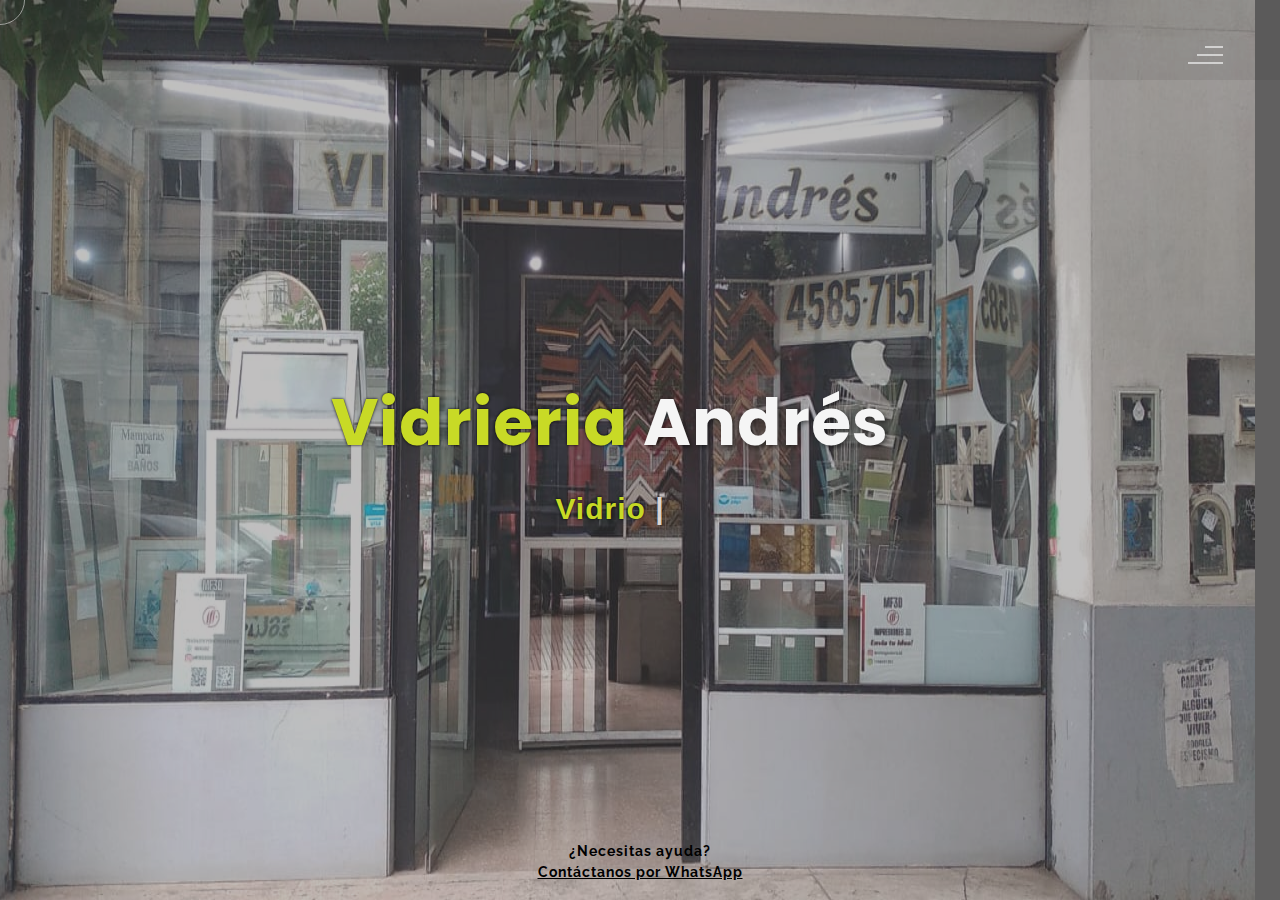
<file: Vidrieria Andres/index.html>
<!DOCTYPE html>
<html lang="es">
<head>
    <meta charset="UTF-8">
    <meta name="viewport" content="width=device-width, initial-scale=1.0">
    <meta name="description" content="Vidrieria Andrés" />
	<meta name="keywords" content="blog, business card, creative, creative portfolio, cv theme, online resume, personal, portfolio, professional cv, responsive portfolio, resume, resume theme, vcard" />
	<meta name="author" content="Vidrieria Andrés" />
    <meta name="robots" content="noindex, nofollow">

    <title>Vidrieria Andrés - Sitio WEB</title>
  <!--favicon-img--> 
   <link rel="icon" type="ico" href="images/logova2.ico">
   <!--favicon-img-->
   <!--main css file should not be removed -->
    <link rel="stylesheet" href="css/index.css">
    <!--main css file-->
    <script src="https://cdnjs.cloudflare.com/ajax/libs/gsap/3.2.6/gsap.min.js"></script>
    <link rel="stylesheet" href="https://cdnjs.cloudflare.com/ajax/libs/font-awesome/6.0.0-beta3/css/all.min.css" integrity="sha512-K4/maWtsYRw7laPZ1K2udJx+d+oySgdWm1oDp+x0m8YslL15NZKaVX0FndNRou+dzMZ0wPV5OxJUQpboM6T42g==" crossorigin="anonymous" referrerpolicy="no-referrer" />
    
</head>
<body>
    <!--contains all the div-->
    <div id="all">
    <!--mouse  follower-->
        <div class="cursor"></div>
    <!--mouse  follower-->
    <!--loader-->
        <div id="loader">
            <span class="color">Vidrieria</span>Andrés 
        </div>
    <!--loader-end-->
    <!--link-screen-->
        <div id="breaker">
        </div>
        <div id="breaker-two">
        </div>
    <!--link-screen-->
        <!--Main-Section-->
        <!--Navigator-fullscreen-->
        <div id="navigation-content">
           
            <div class="navigation-close">
                <span class="close-first"></span>
                <span class="close-second"></span>
            </div>
            <div class="navigation-links">
                <a href="#" data-text="HOME" id="home-link" >HOME</a>
                <a href="#" data-text="SOBRE NOSOTROS" id="about-link" >SOBRE NOSOTROS</a>
                <a href="#" data-text="GALERIA DE FOTOS" id="blog-link" >GALERIA DE FOTOS</a>
                <a href="#" data-text="IMPRESION 3D" id="portfolio-link" >IMPRESION 3D</a>
                <a href="#" data-text="CONTACTO" id="contact-link" >CONTACTO</a>
            </div>
        </div>
        <!--Navigator-Fullscreen END-->
          <!--Home Page-->
        <!--Menubar-->
        <div id="navigation-bar">
           
            <div class="menubar">
                <span class="first-span"></span>
                <span class="second-span"></span>
                <span class="third-span"></span>
            </div>
        </div>
        <!--Menubar End-->
          <!--Header-->
        <div id="header">
            <div id="particles"></div>
              <!--Social Media Links-->
            <div class="social-media-links">
               <!-- <a href="#"><img src="images/instagram logo.png" class="social-media" alt="instagram-logo"></a>Your instagram homepage link inser in place of "#" -->
                <!-- <a href="#"><img src="images/facebook logo.png" class="social-media" alt="facebook-logo"></a>
                <a href="#"><img src="images/linkedin logo.png" class="social-media" alt="linkedin-logo"></a>
                <a href="#"><img src="images/twitter logo.png" class="social-media" alt="twitter-logo"></a> -->

            </div>
            <!--Social Media Links end-->
            <div class="header-content">
                <div class="header-content-box">
                <div class="firstline"><span class="color">Vidrieria </span>Andrés</div>
                <div class="secondline">
                
            <span class="txt-rotate color" data-period="1200"data-rotate='[ "Vidrios, espejos, marcos, cerramientos de aluminios, Impresión 3D" ]'></span>
            <span class="slash">|</span>
        </div>
        <div class="contact">
           
            <div class="contact-text">
                <span>¿Necesitas ayuda?</span>
                <a href="https://api.whatsapp.com/send?phone=5491167025494&text=Hola%2C%20estoy%20interesado%20en%20sus%20servicios." class="contact-link" target="_blank">Contáctanos por WhatsApp</a>
            </div>
        </div>
        
            </div>
            </div>
            <!--header image-->
            <div class="header-image">
                <img src="images/FrenteVA.jpeg" alt="Descripción de la imagen">
            </div>
            
            <!--header image end-->
        </div>

        <div id="portfolio">
            <div id="portfolio-3d" class="container">
                <div class="masonry">
                    <div class="project-logo">
                        <img src="images/profile_03.jpg" alt="Logo de MF3D">
                    </div>
                    <div class="project-info">
                        <h2><span class="impresion-3d">Impresión 3D</span></h2>
                        <h3>MF3D</h3>
                        <p>
                            MF3D es una empresa de servicios de impresión 3D, dedicada a materializar tus ideas más innovadoras y personalizadas. Nos especializamos en ofrecer soluciones únicas y adaptadas a las necesidades específicas de nuestros clientes, utilizando tecnología de vanguardia y un enfoque centrado en la calidad y la atención al detalle.
                        
                        Con un equipo de expertos altamente capacitados y una amplia experiencia en el campo de la impresión 3D, en MF3D estamos comprometidos a brindar resultados excepcionales que superen las expectativas de nuestros clientes. Ya sea que necesites prototipos, piezas personalizadas o trabajos de producción en serie, estamos aquí para convertir tus conceptos en realidad tangible.
                        
                        En MF3D, entendemos la importancia de la personalización y la atención individualizada. Nos enorgullece trabajar estrechamente con cada cliente, desde la conceptualización hasta la entrega final, asegurándonos de que cada proyecto refleje su visión única y sus requisitos precisos.
                        
                        Nuestra dedicación a la excelencia y nuestra pasión por la innovación nos distinguen en el mercado de la impresión 3D. Si buscas resultados excepcionales y un servicio personalizado, confía en MF3D para llevar tus proyectos al siguiente nivel.
                        </p>
                        <br>
                        <br>
                        <div class="social-container">
                            <div class="social-buttons">
                                <a href="https://walink.co/3c6ba8">
                                    <img src="images/WS2.png" alt="WhatsApp">
                                </a>
                                <a href="https://www.instagram.com/mfingenieria3d?igsh=MWxiOHhkNHd5eDUyZQ==">
                                    <img src="images/instagram.png" alt="LinkedIn">
                                </a>
                            </div>
                        </div>
                        
                        
                        
                        
                        
                        <br>
                        <br>
                        <br>
                        
                    </div>
                    <div class="project-gallery">
                        <div class="image">
                            <img src="images/mategiroscopico.jpg" alt="Imagen del proyecto 1">
                            <div class="overlay"></div>
                        </div>
                        <div class="image">
                            <img src="images/macetero.jpeg" alt="Imagen del proyecto 2">
                            <div class="overlay"></div>
                        </div>
                        <div class="image">
                            <img src="images/Señalador.jpeg" alt="Imagen del proyecto 3">
                            <div class="overlay"></div>
                        </div>
                        <div class="image">
                            <img src="images/clip.jpeg" alt="Imagen del proyecto 4">
                            <div class="overlay"></div>
                        </div>
                        <div class="image">
                            <img src="images/portacasco.jpeg" alt="Imagen del proyecto 5">
                            <div class="overlay"></div>
                        </div>
                        <div class="image">
                            <img src="images/mariposa.jpeg" alt="Imagen del proyecto 6">
                            <div class="overlay"></div>
                        </div>
                        <div class="image">
                            <img src="images/espejosvarios.jpeg" alt="Imagen del proyecto 7">
                            <div class="overlay"></div>
                        </div>
                        <!-- Agrega más imágenes según sea necesario -->
                    </div>
                </div>
            </div>
        </div>
        
            
        </div>
           <!--Header End-->
        <!--HomePage End-->
        <!--Main-Section End-->
        <!--about-->
        <div id="about">
            <!--about content-->
            <div id="about-content">
                <div class="about-header">
                    Sobre <span class="color">nosotros</span>
                </div>
                <div class="about-main">
            <div class="about-first-paragraph wow">
            <!--about description-->
               <span class="about-first-line">
                    Una empresa ubicada en
                    <span class="color">Buenos Aires,</span>
                     Zona de Flores - Argentina</span>
                     <br>
               <span class="about-second-line"> En Vidriería Andrés, nos dedicamos apasionadamente a ofrecerte una amplia gama de productos y servicios que transformarán tus espacios en lugares únicos y funcionales. Desde vidrios y cristales a medida hasta espejos que reflejan tu estilo, pasando por cerramientos de aluminio que añaden seguridad y elegancia a tu hogar o negocio. ¿Buscas algo más? ¡También ofrecemos servicios de impresión en 3D para materializar tus ideas más creativas!

                Con más de 30 años de experiencia en el sector, en Vidriería Andrés nos enorgullecemos de nuestra reputación y dedicación a la excelencia. Cada proyecto es realizado con precisión y cuidado, garantizando resultados que superan tus expectativas.
                
                Ya sea que representes a una empresa en busca de soluciones profesionales o seas un particular que busca embellecer su hogar, en Vidriería Andrés encontrarás la atención personalizada que necesitas. Nuestro equipo está aquí para asesorarte y ofrecerte las mejores opciones para tus necesidades específicas.
                
                ¡Transforma tus ideas en realidad con Vidriería Andrés! Contáctanos hoy mismo para descubrir cómo podemos ayudarte a dar vida a tus proyectos.</span>
               
            </div>
            <!--about picture-->
            
            </div>
    
            </div>
            <!--services start-->
            <div id="services">
            <!--services header-->
                    <div class="services-heading wow">
                        <span class="color">Nuestros</span> Servicios
                    </div>
            <!--services header end-->
            <!--services content-->
                    <div class="services-content">
                           <div class="service-one service wow">
                               <div class="service-img">
                               <img src="images/icon3d.png" alt="service-one">
                               </div>
                               <div class="service-description">
                                <h2>Servicio de Impresión 3D</h2>
                                <p>Descubre nuestra capacidad de imprimir en 3D. Desde prototipos hasta piezas finales, ofrecemos soluciones personalizadas y de alta calidad para tus necesidades de diseño y fabricación.</p>
                               </div>
                           </div>
                           <div class="service-two service wow">
                               <div class="service-img">
                               <img src="images/herr.jpg" alt="service-two">
                               </div>
                               <div class="service-description">
                                <h2>Venta y Colocación</h2>
                                <p>Nos encargamos de la venta y colocación de vidrios, espejos, mamparas y cerramientos de aluminio.</p>
                               </div>
                           </div>
                           <div class="service-three service wow">
                            <div class="service-img">
                               <img src="images/asesoramiento.png" alt="service-three">
                            </div>
                            <div class="service-description">
                                <h2>Asesoramiento personalizado</h2>
                                <p>Contanos tu idea y tendrás un asesoramiento personalizado por parte de sus dueños con mas de 30 años de experiencia en el rubro.</p>
                            </div>
                        </div>
                    </div>
            </div>
            <!--services content end-->
            <!--services end-->
            
            </div>
    <!--copyright-section You Can Remove After Downloading-->
            
   
        </div>
    </div>     
        </div>
        </div>
    
        <div id="blog">
        <div class="blog-header"> Fotos</span>
            <span class ="header-caption"> Vidrieria <span class="color"> Andrés</span></span></div>
            <div class="blog-content">
                 <div class="blogs">
                     <a href="#">
                     <div class="img">
                         <img src="images/7.jpeg" alt="blog-one">
                        
                     </div>
                    
                 </div>      
                 <div class="blogs">
                    <a href="#">
                    <div class="img">
                        <img src="images/14.jpeg" alt="blog-two">
                       
                    </div>
                   
                </div>      
                <div class="blogs">
                    <a href="#">
                    <div class="img">
                        <img src="images/10.jpeg" alt="blog-three">
                        
                    </div>
                  
                </div>
                <div class="blogs">
                    <a href="#">
                    <div class="img">
                        <img src="images/3.jpeg" alt="blog-four">
                       
                    </div>
                  
                </div>  
                <div class="blogs">
                    <a href="#">
                    <div class="img">
                        <img src="images/15.jpeg" alt="blog-five">
                        
                    </div>
                   
                </div>  
                <div class="blogs">
                    <a href="#">
                    <div class="img">
                        <img src="images/2.jpeg" alt="blog-six">
                      
                    </div>
                   
                </div> 
                <div class="blogs">
                    <a href="#">
                    <div class="img">
                        <img src="images/mosquiteros.jpeg" alt="blog-six">
                      
                    </div>
                </a>
                   
                </div>  
                

                <div class="blogs">
                    <a href="https://www.google.com/search?q=vidrieria+Andres+&sca_esv=c5fb69bdefab0649&rlz=1C1CHBD_esAR1001AR1001&sxsrf=ACQVn09aFJ7sYFXyAdrcy7MOxQQwndJK7A%3A1708448842145&ei=StzUZfm7CM6h1sQPpu-iyAE&ved=0ahUKEwj5iOnys7qEAxXOkJUCHaa3CBkQ4dUDCBA&uact=5&oq=vidrieria+Andres+&gs_lp=[base64]&sclient=gws-wiz-serp#lpg=cid:CgIgAQ%3D%3D,ik:CAoSLEFGMVFpcE9XWGlSajBZbUE1VlA0UDBvVW9VRFVwNXBVZDhMRVJIemJoQU11" target="_blank">
                    <div class="img">
                        <img src="images/ver.jpg" alt="blog-six">
                      
                    </div>
                </a>
                   
                </div>    
                
            </div>
               <!--copyright-section You Can Remove After Downloading-->
               <div class="footer">
                <div class="footer-text">
                    <img src="./images/copyright.png" alt="copyright-img" class="images" height="14px"> Vidrieria Andrés
                </div>
               </div>
       <!--copyright-section-->
        </div>
        <!--blog end-->
        <!--contact-->
     <div id="contact">
        
         <div class="contact-header">Información de <span class="color"> contacto</span>
       
        <div class="contact-content">
            <!--Contact form-->
             <div class="contact-form">
                 <div class="form-header">
                     Formulario
                 </div>
                 <form id="myForm" action="https://formspree.io/f/xkndrlkj" method="POST">
                    <div class="input-line">
                        <input id="name" type="text" placeholder="Nombre" class="input-name" name="name" required>
                        <input id="email" type="email" placeholder="Email" class="input-name" name="_replyto" required>
                    </div>
                    <input type="text" id="subject" placeholder="Asunto" class="input-subject" name="_subject" required>
                    <textarea id="body" class="input-textarea" placeholder="Mensaje" name="message" required></textarea>
                    <button type="submit" id="submit" value="send">Enviar</button>
                </form>
               
             </div>
            <!--Contact form-->
            <!--Contact information-->
            <div class="contact-info">
                <div class="contact-info-header">
                    Contactános
                </div>
                <div class="contact-info-content">
                    <div class="contect-info-content-line">
                        <img src="./images/icon-location.png" class="icon" alt="location-icon">
                        <div class="contact-info-icon-text">
                            <h6>Ubicación</h6>
                            <p>Av Gaona 2928, Flores - CABA</p>
                        </div>
                    </div>
                    <!-- Agregar la imagen del mapa -->
                    
                    <div class="contect-info-content-line">
                        <img src="./images/icon-phone.png" class="icon" alt="phone-icon">
                        <div class="contact-info-icon-text">
                            <h6>Tel/Cel</h6>
                            <p>4585-7151/1167025494</p>
                        </div>
                    </div>
                    <div class="contect-info-content-line">
                        <img src="./images/icon-email.png" class="icon" alt="email-icon">
                        <div class="contact-info-icon-text">
                            <h6>Email</h6>
                            <p>vidrieriaandres@hotmail.com</p>
                        </div>
                    </div>
                    <div class="contact-icon">
                        <a href="https://api.whatsapp.com/send?phone=5491167025494&text=Hola%2C%20estoy%20interesado%20en%20sus%20servicios." class="contact-link" target="_blank">
                            <img src="images/WS2.png" alt="phone-pic" class="contactpic">
                        </a>
                    </div>
                </div>
                </div>
            <!--Contact information end-->
           </div>
        </div>
                    <!--copyright-section You Can Remove After Downloading-->
                    <div class="footer">
                        <div class="footer-text">
                            <img src="./images/copyright.png" alt="copyright-img" class="images" height="14px"> Vidrieria Andrés
                        </div>
                       </div>
               <!--copyright-section-->
     </div>
        <!--contact end-->
    </div>
    <!--all the divisions-->
    <script src="js/jquery.min.js"></script>
    <script src="js/index.js"></script>


</body>
</html>
</file>
<file: Vidrieria Andres/css/index.css>
@import url("https://fonts.googleapis.com/css?family=Raleway:300&display=swap");
@import url("https://fonts.googleapis.com/css?family=Monoton&display=swap");
@import url("https://fonts.googleapis.com/css?family=Poppins:500&display=swap");
* {
  padding: 0%;
  margin: 0%;
  box-sizing: border-box;
}
::-webkit-scrollbar {
  width: 4px;
  color: #000000;
  transition: all 0.4s ease;
}
::-webkit-scrollbar-thumb {
  background: #000000;
  border-radius: 4px;
  width: 4px;
  transition: all 0.4s ease;
}
::-webkit-scrollbar-track {
  background: #101010;
  border-radius: 4px;
  width: 4px;
}
input::-webkit-outer-spin-button,
input::-webkit-inner-spin-button {
  -webkit-appearance: none;
  margin: 0;
}

html {
  background: #101010;
}
#loader {
  display: flex;
  align-items: center;
  justify-content: center;
  flex-direction: column;
  height: 100vh;
  position: fixed;
  z-index: 100;
  font-family: poppins;
  background-color: #202020;
  color: whitesmoke;
  font-size: 70px;
  width: 100%;
}
body {
  user-select: none;
  height: auto;
  overflow-x: hidden;
  width: 100%;
  background: black;
}
#header {
  background: #616060;
  height: 100vh;
  width: 100%;
  overflow: hidden;
  animation: scale 1.5s ease;
  position: relative;
  display: block;
}

#particles {
  position: absolute;
  top: 0;
  left: 0;
  height: 100%;
  width: 100vw;
  background-size: cover;
  background-position: 50% 50%;
  display: block;
}
#navigation-content {
  height: 100vh;
  width: 100%;
  position: fixed;
  z-index: 5;
  background-color: #020202;
  transform: translateY(-200%);
  display: flex;
  flex-direction: column;
  align-items: center;
  justify-content: center;
}
#navigation-bar {
  position: fixed;
  height: 100px;
  width: 100%;
  z-index: 3;
  padding: 10px;
  background: transparent;
  overflow: hidden;
}
.menubar {
  position: absolute;
  right: 4%;
  top: 40%;
  cursor: pointer;
  opacity: 0.8;
  transition: all 0.4s ease;
}
.menubar span {
  position: relative;
  background-color: transparent;
  height: 2px;
  width: 20px;
  display: block;
  margin: 6px;
  border-radius: 20px;
}
.menubar .first-span {
  width: 35px;
}
.menubar .first-span::before {
  content: "";
  position: absolute;
  height: 100%;
  width: 50%;
  top: 0;
  right: 0;
  background-color: whitesmoke;
  transition: all 0.5s ease;
}
.menubar .second-span {
  width: 35px;
}
.menubar .second-span::before {
  content: "";
  position: absolute;
  height: 100%;
  width: 75%;
  top: 0;
  right: 0;
  background-color: whitesmoke;
  transition: all 0.3s ease;
}
.menubar .third-span {
  width: 35px;
}
.menubar .third-span::before {
  content: "";
  position: absolute;
  height: 100%;
  width: 100%;
  top: 0;
  right: 0;
  background-color: whitesmoke;
  transition: all 0.3s ease;
}
.menubar:hover .second-span::before,
.menubar:hover .first-span::before {
  width: 100%;
}
.menubar:hover {
  opacity: 1;
}
.close-first,
.close-second {
  height: 2px;
  width: 35px;
  background-color: whitesmoke;
  display: block;
  margin: 4px;
  cursor: pointer;
  padding: 1px;
  border-radius: 20px;
}
.close-first {
  transform: rotate(45deg);
}
.close-second {
  transform: rotate(-45deg);
}
.navigation-close {
  position: absolute;
  top: 6%;
  right: 4%;
  padding: 10px;
  cursor: pointer;
  transition: all.3s ease;
  opacity: 0.8;
}
.navigation-close:hover {
  opacity: 1;
  transform: rotate(90deg);
}
.logo img {
  height: 80px;
  position: absolute;
  top: 3%;
  left: 2.5%;
  opacity: 0.8;
  z-index: 2;
  cursor: pointer;
  transition: all 0.4s ease;
}
.logo img:hover {
  opacity: 1;
  transform: rotate(-45deg);
}
#navigation-bar img {
  height: 80px;
  position: absolute;
  top: 15%;
  left: 2.5%;
  opacity: 0.8;
  transition: all 0.4s ease;
}
#navigation-bar img:hover {
  opacity: 1;
  transform: rotate(-45deg);
}
.header-image img {
  height: 100vh;
  float: right;
}
.header-image {
  height: 100vh;
  position: relative;
  text-align: center; /* Para centrar horizontalmente */
}

.contactpic {
  position: relative; /* Asegúrate de que la imagen de WS2 esté posicionada */
  width: 143px; /* Tamaño deseado en píxeles */
}

.contact-text {
  text-align: center;
  font-size: 14px;
  color: #f5f3f3;
}

.contact-link {
  color: rgb(0, 0, 0);
  font-weight: bold;
}

.contact-text span {
  display: block;
  font-weight: bold;
  margin-bottom: 5px;
  color: black; /* Cambia el color del texto a negro */
}

.header-image img {
  position: absolute;
  top: 50%;
  left: 50%;
  transform: translate(-50%, -50%);
  max-width: 100%; /* Ajusta el tamaño máximo de la imagen */
  max-height: 100%; /* Ajusta la altura máxima de la imagen */
  opacity: 0.6;
  flex-direction: column;
  margin-left: -25px;
}

.header-content {
  height: 100vh;
  width: 100%;
  float: left;
  display: flex;
  position: absolute;
  align-items: center;
  justify-content: center;
  color: whitesmoke;
  font-family: raleway;
  font-weight: 400;
  letter-spacing: 1px;
  flex-direction: column;
  font-size: 50px;
  z-index: 1;
}
.header-content-box {
  z-index: 2;
  text-align: center;
  height: auto;
  padding-right: 60px;
  width: auto;
}
.header-content .firstline {
  z-index: 2;
  font-weight: 700;
  font-family: poppins;
  font-size: 65px;
  text-shadow: 2px 2px 4px rgba(0, 0, 0, 0.5);
  text-align: center; /* Centrar el texto horizontalmente */
  margin-left: auto;
  margin-right: auto;
}

.header-content .secondline {
  z-index: 6;
  font-size: 30px;
  font-weight: bold; /* Pone el texto en negrita */
  font-family: Arial, sans-serif; /* Cambia la fuente a Arial o cualquier otra fuente sans-serif */
  padding-top: 20px;
  color: rgb(255, 255, 255, 0.8);
  text-shadow: 0 0 100px rgb(7, 7, 7); /* Esto agregará un borde negro alrededor del texto */
}

.slash {
  animation-name: animateslash;
  animation-duration: 0.8s;
  animation-iteration-count: infinite;
  animation-play-state: running;
}
@keyframes animateslash {
  0% {
    opacity: 1;
    z-index: 2;
  }
  100% {
    opacity: 0;
    z-index: 0;
  }
}
@-webkit-keyframes animateslash {
  0% {
    opacity: 1;
    z-index: 2;
  }
  100% {
    opacity: 0;
    z-index: 0;
  }
}
.social-media-links {
  height: 100vh;
  position: absolute;
  z-index: 2;
  padding: 60px;
  width: auto;
  display: flex;
  flex-direction: column;
  align-items: center;
  justify-content: center;
}
.social-media {
  color: white;
  width: 21px;
  opacity: 0.6;
  margin: 8px;
  transition: all 0.4s ease;
}
.social-media:hover {
  opacity: 1;
  transform: scale(1.1);
}
.navigation-links {
  display: flex;
  align-items: center;
  justify-content: center;
  flex-direction: column;
  font-family: poppins;
}
.navigation-links a {
  padding: 10px;
  text-decoration: none;
  color: white;
  font-size: 30px;
  opacity: 0.7;
  transition: all 0.4s ease;
}
.navigation-links a:hover {
  opacity: 1;
}
.navigation-links a::before {
  content: "";
  position: absolute;
  top: 50%;
  left: 50%;
  display: flex;
  justify-content: center;
  transform: translate(-50%, -50%);
  align-items: center;
  font-size: 5em;
  font-weight: 400;
  font-family: monoton;
  color: rgb(255, 255, 255, 0.1);
  z-index: 1;
  pointer-events: none;
  opacity: 0;
  letter-spacing: 100px;
  transition: all 0.4s ease;
}
.navigation-links a:hover::before {
  content: attr(data-text);
  opacity: 1;
  letter-spacing: 10px;
}
.contact {
  display: flex;
  flex-direction: column;
  align-items: center;
  position: absolute;
  bottom: 20px;
  left: 50%;
  transform: translateX(-50%);
  z-index: 3;
}

.contact-icon {
  margin-bottom: 10px;
}

.contact a {
  z-index: 3;
}
.contact img {
  margin: 10px;
  padding-right: 50px;
  height: 30px;
  opacity: 1;
  transition: all 0.4s ease;
}
.contact img:hover {
  opacity: 1;
  transform: scale(1.1);
}
#breaker {
  height: 100vh;
  width: 200%;
  background-color: #cccf06;
  opacity: 1;
  animation: breakeranimate 2s linear;
  display: none;
  transition: all 0.4s ease;
  border-radius: 5px;
  z-index: 10;
  position: fixed;
}
@keyframes breakeranimate {
  0% {
    transform: translateX(-100%);
  }
  50% {
    transform: translateX(0%);
  }
  100% {
    transform: translateX(100%);
  }
}
@-webkit-keyframes breakeranimate {
  0% {
    transform: translateX(-100%);
  }
  50% {
    transform: translateX(0%);
  }
  100% {
    transform: translateX(100%);
  }
}
.color {
  color: rgb(200, 218, 38);
  text-shadow: 0 0 3px black; /* Esto agregará un borde negro alrededor del texto */
  transition: all 0.4s ease;
}
#about {
  background-color: black;
  display: none;
  width: 100%;
  height: auto;
  overflow: hidden;
}
@keyframes scale {
  0% {
    transform: scale(0.6);
  }
  100% {
    transform: scale(1);
  }
}
@-webkit-keyframes breakeranimate {
  0% {
    transform: scale(0.6);
  }
  100% {
    transform: scale(1);
  }
}
#about-content {
  display: flex;
  flex-direction: column;
  align-items: center;
  color: whitesmoke;
  justify-content: center;
  height: auto;
  width: 100%;
  padding: 30px;
}
.about-header {
  height: auto;
  width: 100%;
  text-align: center;
  align-items: center;
  justify-content: center;
  font-size: 45px;
  font-family: raleway;
  color: whitesmoke;
  padding: 10px;
  padding-bottom: 30px;
  padding-top: 60px;
  font-weight: 900;
}
.about-first-paragraph {
  color: whitesmoke;
  justify-content: center;
  font-size: 20px;
  font-family: poppins;
  width: 50%;
  padding: 30px;
  font-weight: 400;
}
.about-first-paragraph .color {
  font-size: 40px;
}
.about-first-line {
  font-size: 35px;
  opacity: 1;
  margin-bottom: 10px;
  display: block;
}
.about-second-line {
  opacity: 0.8;
  font-size: 18px;
  font-weight: 200;
}
.about-main {
  display: flex;
  align-items: center;
  justify-content: center;
  width: 156vw;
  height: auto;
  padding-left: 50px;
  padding-right: 50px;
  flex-direction: row;
}
.about-img img {
  width: 100%;
  height: 380px;
  padding: 30px;
  border-radius: 40px;
}
.about-img {
  width: 550px;
  height: auto;
  padding: 30px;
  padding-top: 10px;
  border-radius: 40px;
}

#about-content a {
  text-decoration: none;
  font-family: aileron;
  font-weight: 400;
  font-size: 35px;
  color: #c70039;
  transition: all 0.4s ease;
}
.cv {
  padding-top: 40px;
}
.cv a button {
  background: transparent;
  border: none;
  padding: 15px 30px;
  color: whitesmoke;
  background: #c70039;
  outline: none;
  font-size: 20px;
  font-family: aileron;
  border-radius: 4px;
  font-weight: 400;
  cursor: pointer;
  position: relative;
  transition: all 0.4s ease;
}
.cv a button:hover {
  opacity: 1;
  transform: scale(1.05);
}
#services {
  position: relative;
}

.services-heading {
  height: auto;
  width: 100%;
  text-align: center;
  align-items: center;
  justify-content: center;
  font-size: 45px;
  font-family: raleway;
  color: whitesmoke;
  padding: 10px;
  padding-bottom: 30px;
  padding-top: 30px;
  font-weight: 900;
}
.about-first-paragraph {
  display: flex;
  align-items: center;
  justify-content: center;
  flex-direction: column;
  margin-left: 20px; /* Ajusta el margen izquierdo según sea necesario */
  margin-right: 20px; /* Ajusta el margen derecho según sea necesario */
}

.colors {
  color: whitesmoke;
}
.services-content {
  height: auto;
  width: 100%;
  overflow: hidden;
  text-align: center;
  padding: 2.5%;
}
.service {
  height: 380px;
  width: 28%;
  margin: 1.5%;
  background-color: #191919;
  display: inline-block;
  box-shadow: 0px 0px 25px rgb(0, 0, 0, 0.05);
  position: relative;
  text-align: center;
  z-index: 2;
  border-radius: 10px;
  overflow: hidden;
  animation: opacity 1.4s ease;
}
.service-img {
  text-align: center;
}

.service-img img {
  display: inline-block;
  z-index: 2;
  position: relative;
  margin: 20px;
  border-radius: 30%;
  padding: 10px;
  border: 0px solid #c70039;
  background: #eff305;
  box-shadow: 0px 0px 0px 0px #eff305;
  height: 100px;
  transition: all 0.8s ease;
}
.service:hover .service-img img {
  box-shadow: 0px 0px 0px 400px #686866;
}
.service-description {
  font-family: poppins;
  color: whitesmoke;
  position: relative;
  display: inline-block;
  z-index: 2;
}
.service-description h2 {
  padding: 10px;
  margin: 5px;
  font-weight: 200;
  font-size: 25px;
}
.service-description p {
  padding: 10px;
  font-weight: 200;
  font-size: 16px;
  opacity: 0.8;
}
#skills {
  width: 100%;
  height: auto;
}
.skills-header {
  height: auto;
  width: 100%;
  text-align: center;
  align-items: center;
  justify-content: center;
  font-size: 45px;
  font-family: raleway;
  color: whitesmoke;
  padding: 10px;
  padding-bottom: 30px;
  padding-top: 30px;
  font-weight: 900;
}
.skills-content {
  height: auto;
  width: 100%;
  margin-top: 20px;
  margin-bottom: 80px;
}
.skill-html {
  height: auto;
  width: 45%;
  padding: 0%;
  position: relative;
  font-family: poppins;
  color: whitesmoke;
  display: inline-block;
  padding: 1.5%;
}
.skill-text {
  width: 80%;
  position: relative;
  height: 50px;
}
.html {
  display: inline-block;
  position: absolute;
  left: 5%;
  top: 30%;
}
.html-prog {
  width: 100%;
  height: 40px;
  border-radius: 10px;
  background: #191919;
  box-shadow: 0px 0px 25px rgb(0, 0, 0, 0.1);
  position: relative;
  overflow: hidden;
}
.html-progress {
  position: absolute;
  top: 10%;
  left: 1%;
  height: 80%;
  display: flex;
  align-items: center;
  justify-content: center;
  transition: all 0.4s ease;
  width: 95%;
  border-radius: 10px;
  background: #c70039;
}
.js-progress {
  position: absolute;
  top: 10%;
  left: 1%;
  height: 80%;
  display: flex;
  align-items: center;
  font-family: poppins;
  justify-content: center;
  transition: all 0.4s ease;
  width: 90%;
  border-radius: 10px;
  background: #c70039;
}
.adobe-progress {
  position: absolute;
  top: 10%;
  left: 1%;
  height: 80%;
  display: flex;
  align-items: center;
  justify-content: center;
  transition: all 0.4s ease;
  width: 83%;
  border-radius: 10px;
  background: #c70039;
}
.php-progress {
  position: absolute;
  top: 10%;
  left: 1%;
  height: 80%;
  display: flex;
  align-items: center;
  justify-content: center;
  width: 85%;
  border-radius: 10px;
  background: #c70039;
  transition: all 0.4s ease;
}
.jquery-progress {
  position: absolute;
  top: 10%;
  left: 1%;
  height: 80%;
  display: flex;
  align-items: center;
  justify-content: center;
  transition: all 0.4s ease;
  width: 94%;
  border-radius: 10px;
  background: #c70039;
}
.seo-progress {
  position: absolute;
  top: 10%;
  left: 1%;
  height: 80%;
  display: flex;
  align-items: center;
  justify-content: center;
  width: 84%;
  border-radius: 10px;
  transition: all 0.4s ease;
  background: #c70039;
}
.portfolio-header {
  height: auto;
  width: 100%;
  text-align: center;
  align-items: center;
  justify-content: center;
  font-size: 45px;
  font-family: raleway;
  transition: all 0.4s ease;
  color: whitesmoke;
  padding: 10px;
  padding-bottom: 30px;
  padding-top: 60px;
  font-weight: 900;
}

.header-caption {
  opacity: 0.8;
  display: block;
  font-size: 20px;
  font-family: raleway;
  padding: 8px;
  padding-top: 15px;
  color: whitesmoke;
  font-weight: 400;
}

.header-caption2 {
  opacity: 1;
  display: block;
  font-size: 50px;
  font-family: Impact, Haettenschweiler, "Arial Narrow Bold", sans-serif;
  padding: 8px;
  padding-top: 15px;
  color: whitesmoke;
  font-weight: 400;
}

.color3d {
  color: yellow;
}
.portfolio {
  height: auto;
  width: 100%;
  display: flex;
  flex-direction: row;
  align-items: center;
  justify-content: center;
  padding: 1.5%;
  padding-right: 2%;
  padding-top: 50px;
  padding-bottom: 40px;
}

.portfolio-text {
  width: 40%;
  padding-left: 1%;
  margin: 1%;
  margin-left: -40px;
  margin-top: 160px;
  z-index: 3;
  opacity: 1;
  background: #080808;
  padding-top: 10px;
  padding-bottom: 10px;
}

.portfolio-text h2 {
  font-size: 35px;
  font-family: poppins;
  font-weight: 200;
  padding: 20px;
  color: #c70039;
  transition: all 0.4s ease;
}
.portfolio-text p {
  font-size: 16px;
  opacity: 0.8;
  font-family: poppins;
  font-weight: 200;
  padding: 20px;
}
.portfolio-text button {
  font-size: 16px;
  opacity: 0.8;
  font-family: poppins;
  font-weight: 200;
  padding: 10px 20px;
  background: transparent;
  color: #c70039;
  transition: all 0.4s ease;
  outline: none;
  margin: 20px;
  border: 1.5px solid #c70039;
  cursor: pointer;
  overflow: hidden;
  position: relative;
  transition: all 0.4s ease;
}
.portfolio-text button::before {
  content: "";
  position: absolute;
  width: 0%;
  height: 200%;
  transform: rotate(-15deg) translateY(-20px);
  top: 0;
  left: 0;
  z-index: 3;
  background: #c70039;
  transition: all 0.7s ease;
}
.portfolio-text button:hover {
  opacity: 1;
  color: whitesmoke;
}
button:hover .index {
  position: relative;
  z-index: 4;
}
.portfolio-text button:hover::before {
  opacity: 1;
  width: 120%;
}
.button {
  text-align: center;
}
.portfolio-image img {
  height: 400px;
  width: 100%;
  position: relative;
}
.portfolio-image {
  height: 400px;
  width: 40%;
}
.portfolio-image img::before {
  content: "";
  height: 100%;
  width: 100%;
  background: #c70039;
  opacity: 0.1;
  top: 0;
  left: 0;
  transition: all 0.4s ease;
  position: absolute;
  z-index: 2;
}
#portfolio-content {
  width: 100%;
  display: flex;
  height: auto;
  flex-direction: column;
  justify-content: center;
  overflow: hidden;
}
#portfolio {
  display: none;
  height: auto;
  overflow-x: hidden;
  background-color: #101010;
  width: 100%;
  color: whitesmoke;
}
.blog-header {
  height: auto;
  width: 100%;
  text-align: center;
  align-items: center;
  justify-content: center;
  font-size: 45px;
  font-family: raleway;
  color: whitesmoke;
  padding: 10px;
  padding-bottom: 30px;
  padding-top: 60px;
  font-weight: 900;
}
.cursor {
  height: 50px;
  width: 50px;
  display: block;
  border-radius: 50%;
  border: 1px solid whitesmoke;
  background: transparent;
  pointer-events: none;
  position: fixed;
  top: -25px;
  left: -25px;
  z-index: 10;
  opacity: 0.6;
  transition: scale 0.5s ease;
}
.cursor-small {
  height: 50px;
  width: 50px;
  display: block;
  border-radius: 50%;
  border: 1px solid whitesmoke;
  background: transparent;
  pointer-events: none;
  position: fixed;
  top: -25px;
  left: -25px;
  z-index: 10;
  opacity: 0.6;
  transition: scale 0.4s ease;
}

#blog {
  background: #101010;
  display: none;
  color: whitesmoke;
  width: 100%;
  height: auto;
}
.blog-content {
  display: flex;
  flex-wrap: wrap;
  align-items: center;
  justify-content: center;
}
.blogs {
  height: 200px;
  width: 15%;
  margin: 20px;
  border-radius: 8px;
  position: relative;
  overflow: hidden;
}
.blogs .img {
  height: 100%;
  width: 100%;
  overflow: hidden;
  transition: all 0.65s ease;
  position: relative;
}
.blog-date {
  position: absolute;
  left: 0;
  bottom: 0;
  background: #c70039;
  color: whitesmoke;
  font-size: 18px;
  text-align: center;
  font-weight: 400;
  font-family: poppins;
  padding: 3px;
  transition: all 0.4s ease;
  width: 25%;
  height: auto;
}
.blogs .img img {
  height: 100%;
  width: 100%;
  transition: all 0.65s ease;
}
.blog-text {
  height: 80%;
  width: 100%;
  text-align: center;
  vertical-align: center;
  font-family: poppins;
  color: whitesmoke;
  background-color: #050505;
  transition: all 0.5s ease;
}
.blog-text h3 {
  font-size: 28px;
  font-weight: 500;
  height: 20%;
  padding: 20px;
  letter-spacing: 1px;
}
.blog-text p {
  font-size: 18px;
  opacity: 0.9;
  font-weight: 400;
  height: 80%;
  padding: 30px;
  letter-spacing: 1px;
}
.blogs:hover .img {
  transform: translateY(-10px); /* Cambia la posición vertical de la imagen */
}
.blogs:hover .blog-text {
  transform: translateY(-70%);
}
.blogs a {
  text-decoration: none;
  color: whitesmoke;
}
#contact {
  display: none;
  height: auto;
  text-align: center;
  width: 100%;
  background: #101010;
  position: relative;
}
.contact-header {
  height: auto;
  width: 100%;
  text-align: center;
  align-items: center;
  justify-content: center;
  font-size: 45px;
  font-family: raleway;
  color: whitesmoke;
  padding: 10px;
  padding-bottom: 30px;
  padding-top: 60px;
  font-weight: 900;
}
.contact-header-caption {
  padding: 10px;
  color: whitesmoke;
  opacity: 0.9;
  font-family: raleway;
  font-size: 18px;
}
.contact-content {
  width: 90%;
  margin: auto;
  height: auto;
  display: flex;
  flex-direction: row;
  align-items: center;
  justify-content: center;
}
.contact-info {
  width: 40%;
  height: 400px;

  background-position: center;
  background-size: cover;
  border-radius: 16px;
  margin-bottom: 50px;
  position: relative;
  overflow: hidden;
}
.contact-info::before {
  content: "";
  width: 100%;
  height: 100%;
  position: absolute;
  top: 0;
  left: 0;
  background: #101010;
  opacity: 0.8;
  pointer-events: none;
}
.contact-form {
  height: 550px;
  padding-right: 40px;
  width: 60%;
  display: flex;
  flex-direction: column;
}
form {
  display: flex;
  flex-direction: column;
  height: auto;
  width: auto;
  align-items: center;
  position: relative;
}
.input-line {
  width: 100%;
  height: auto;
  display: flex;
  flex-direction: row;
  align-items: center;
  justify-content: center;
}
.input-name {
  width: 40%;
  padding: 10px 20px;
  margin: 14px;
  border-radius: 8px;
  outline: none;
  background: #050505;
  border: none;
  color: whitesmoke;
  font-family: poppins;
  font-size: 18px;
  border: 1px solid #ffd700;
}
.form-header {
  font-size: 24px;
  font-family: poppins;
  font-weight: 400;
  color: whitesmoke;
  padding: 28px;
}
.input-subject {
  width: 84%;
  padding: 10px 20px;
  margin: 24px;
  border-radius: 8px;
  outline: none;
  background: #050505;
  border: none;
  color: whitesmoke;
  font-family: poppins;
  font-size: 18px;
  border: 1px solid #ffd700;
}
.input-textarea {
  width: 84%;
  padding: 10px 20px;
  margin: 15px;
  height: 150px;
  border-radius: 8px;
  outline: none;
  background: #050505;
  border: none;
  color: whitesmoke;
  font-family: poppins;
  font-size: 18px;
  border: 1px solid #ffd700;
}
form button {
  padding: 8px 24px;
  font-family: poppins;
  font-size: 20px;
  color: whitesmoke;
  background: #afc309;
  opacity: 0.8;
  margin: 20px;
  cursor: pointer;
  border: none;
  border-radius: 8px;
  transition: all 0.4s ease;
}
form button:hover {
  opacity: 1;
}
.contact-info-header {
  position: relative;
  z-index: 2;
  font-size: 24px;
  font-family: poppins;
  font-weight: 400;
  color: whitesmoke;
  padding: 5px;
}
.contect-info-content-line {
  height: auto;
  padding: 10px;
  position: relative;
  z-index: 2;
  display: flex;
  flex-direction: row;
  align-items: center;
  text-align: left;
  margin-left: 100px;
}
.contact-info-icon-text {
  color: whitesmoke;
  padding: 15px;
  font-family: poppins;
}
.contact-info-icon-text h6 {
  font-size: 15px;
  opacity: 0.8;
}
.contact-info-icon-text p {
  font-size: 14px;
  opacity: 0.7;
}
.icon {
  height: 40px;
  opacity: 0.8;
}

.footer {
  background: rgb(200, 218, 38);
  width: 100%;
  padding: 20px;
  color: whitesmoke;
  display: flex;
  flex-direction: row;
  font-family: poppins;
  align-items: center;
  justify-content: center;
}
.footer .footer-text {
  position: relative;
  display: inline;
  font-size: 18px;
  font-weight: 400;
  opacity: 1;
  color: black; /* Cambia el color del texto a negro */
}

.color-changer {
  height: auto;
  width: auto;
  display: flex;
  flex-direction: row;
  position: fixed;
  right: -150px;
  top: 40%;
  z-index: 4;
  color: black;
  transition: all 0.4s ease;
}

.impresion-3d {
  text-align: center; /* Para centrar horizontalmente */
  font-family: "Impact", Haettenschweiler, "Arial Narrow Bold", sans-serif; /* Fuente */
  color: white; /* Color blanco */
  -webkit-text-stroke-width: 1px; /* Ancho del contorno */
  -webkit-text-stroke-color: black; /* Color del contorno */
  font-size: 80px; /* Tamaño de letra más grande */
  margin-bottom: 20px; /* Margen inferior */
  display: block; /* Cambia a display block */
  padding: 130px; /* Agrega un padding */
}
@media screen and (max-width: 768px) {
  .impresion-3d {
    font-size: 40px; /* Reducir el tamaño de la fuente para dispositivos móviles */
    padding: 82px; /* Ajustar el padding para dispositivos móviles */
    margin: auto;
    min-width: 200px;
  }
}

.project-info {
  text-align: left; /* Centra el contenido */
  margin-top: -85px; /* Separación entre el nombre del proyecto y la descripción */
  font-family: Verdana, Geneva, Tahoma, sans-serif;
  font-size: 15px;
  line-height: 1.5;
}

.container {
  padding: 20px; /* Agrega un padding alrededor del contenido */
  margin: 20px; /* Agrega un margen alrededor del contenedor */
}

.project-info h3 {
  text-align: center; /* Centra el contenido */
  margin-top: -80px; /* Separación entre el nombre del proyecto y la descripción */
  font-family: Impact, Haettenschweiler, "Arial Narrow Bold", sans-serif;
  -webkit-text-stroke-width: 1px; /* Ancho del contorno */
  -webkit-text-stroke-color: black; /* Color del contorno */
  font-size: 50px;
  min-width: 200px;
}

.project-logo {
  text-align: center;
}

.project-logo img {
  width: 100%;
  max-width: 200px;
  height: auto;
  display: inline-block;
  border-radius: 10px;
  box-shadow: 0 0 10px rgba(0, 0, 0, 0.1);
  transition: transform 0.3s ease;
}

.project-gallery {
  display: grid;
  grid-template-columns: repeat(auto-fill, minmax(250px, 1fr));
  gap: 20px;
}

.project-gallery .image {
  position: relative;
  overflow: hidden;
}

.project-gallery .image img {
  width: 100%;
  height: auto;
  transition: transform 0.3s ease;
  border-radius: 5%;
}

.project-gallery .image .overlay {
  position: absolute;
  top: 0;
  left: 0;
  width: auto;
  height: auto;
  background-color: rgba(0, 0, 0, 0.5);
  opacity: 0;
  transition: opacity 0.3s ease;
}

.project-gallery .image:hover .overlay {
  opacity: 1;
}

.project-gallery .image:hover img {
  transform: scale(1.05);
}

.social-container {
  display: flex;
  justify-content: center; /* Alinea horizontalmente al centro */
  align-items: center; /* Alinea verticalmente al centro */
  height: 10vh; /* Ajusta la altura según la pantalla */
}

.social-buttons {
  display: flex;
  justify-content: center; /* Alinea los elementos hijos horizontalmente al centro */
  align-items: center; /* Alinea los elementos hijos verticalmente al centro */
}

.social-buttons a {
  margin: 0 20px; /* Espacio entre los iconos */
}

.social-buttons img {
  width: 70%; /* Ajusta el ancho de las imágenes según sea necesario */
  height: 70%; /* Mantiene la proporción de la imagen */
  transition: transform 0.3s ease; /* Agrega una transición suave al efecto hover */
}

.social-buttons img:hover {
  transform: scale(
    1.2
  ); /* Escala la imagen en un 20% más grande al hacer hover */
}

.color-changer-active {
  right: 0px;
  transition: all 0.4s ease;
}
.color-panel {
  height: 45px;
  cursor: pointer;
  width: 45px;
  display: flex;
  align-items: center;
  justify-content: center;
  border-bottom-left-radius: 3px;
  border-top-left-radius: 3px;
  background: whitesmoke;
}
.color-panel img {
  height: 40px;
  width: 40px;
  padding: 2px;
  animation: rotate 2s linear infinite;
}
.colors ul {
  display: flex;
  flex-wrap: wrap;
  height: auto;
  max-width: 150px;
  text-align: center;
  justify-content: center;
  margin-top: 10px;
}
.colors li {
  height: 30px;
  width: 30px;
  margin: 5px;
  border-radius: 20%;
  position: relative;
  overflow: hidden;
}
.colors li a {
  position: absolute;
  top: 0;
  left: 0;
  height: 100%;
  width: 100%;
}
.color-grey {
  background: #afa7a7;
}
.color-purple {
  background: #481380;
}
.color-green {
  background: #04a777;
}
.color-blue {
  background: #035aa6;
}
.color-malt {
  background: #00909e;
}
.color-orange {
  background: #dd7631;
}
@keyframes rotate {
  0% {
    transform: rotate(0deg);
  }
  100% {
    transform: rotate(360deg);
  }
}
@-webkit-keyframes rotate {
  0% {
    transform: rotate(0deg);
  }
  100% {
    transform: rotate(360deg);
  }
}
.color-selector {
  height: auto;
  width: 150px;
  padding: 10px;
  background: whitesmoke;
  font-family: poppins;
  font-size: 16px;
  display: flex;
  color: black;
  flex-direction: column;
  align-items: center;
  justify-content: center;
}
.color-selector li {
  list-style: none;
}

/*

For devices with smaller width like mobile phone


*/

@media only screen and (max-width: 768px) {
  .header-content {
    height: 100vh;
    width: 100%;
    float: left;
    display: flex;
    align-items: center;
    justify-content: center;
    flex-direction: column;
    color: whitesmoke;
    font-family: raleway;
    font-weight: 500;
    letter-spacing: 2px;
    font-size: 40px;
  }
  .contact {
    display: none;
  }
  .header-image {
    float: right;
    height: auto;
    width: 0%;
  }
  .social-media-links {
    width: 100%;
    left: 0;
    bottom: 0;
    position: absolute;
    padding: 10px;
    height: auto;
    display: flex;
    flex-direction: row;
    align-items: center;
    justify-content: center;
  }
  .header-content-box {
    padding-left: 0px;
    z-index: 2;
    text-align: center;
  }
  #contact {
    display: none;
  }
  #breaker {
    height: 100vh;
    width: 200%;
    background-color: #cbf707;
    opacity: 1;
    animation: breakeranimate 2s linear;
    display: none;
    transition: all 0.4s ease;
    z-index: 10;
    position: fixed;
  }
  @keyframes breakeranimate {
    0% {
      transform: translateX(-100%);
    }
    50% {
      transform: translateX(0%);
    }
    100% {
      transform: translateX(100%);
    }
  }
  @-webkit-keyframes breakeranimate {
    0% {
      transform: translateX(-100%);
    }
    50% {
      transform: translateX(0%);
    }
    100% {
      transform: translateX(100%);
    }
  }
  .header-content-box {
    z-index: 2;
    text-align: center;
    height: auto;
    padding-right: 0px;
    width: auto;
  }
  #about-content {
    display: flex;
    flex-direction: column;
    align-items: center;
    color: whitesmoke;
    justify-content: center;
    height: auto;
    width: 100%;
    padding: 30px;
  }
  .about-header {
    color: whitesmoke;

    justify-content: center;
    font-size: 35px;
    font-family: raleway;
    padding: 10px;
    font-weight: 900;
  }
  .about-first-paragraph {
    color: whitesmoke;
    justify-content: center;
    font-size: 20px;
    font-family: poppins;
    width: 95%;
    padding: 10px;
    font-weight: 400;
  }
  .about-first-paragraph .color {
    font-size: 30px;
  }
  .about-first-line {
    font-size: 28px;
    opacity: 1;
    margin-bottom: 10px;
    display: block;
  }
  .about-second-line {
    opacity: 0.8;
    font-size: 15px;
  }

  .about-main {
    display: flex;
    align-items: center;
    justify-content: center;
    width: 100vw;
    height: auto;
    padding-left: 10px;
    padding-right: 10px;
    flex-direction: column-reverse;
  }
  .about-img img {
    width: 280px;
    height: 220px;
    padding: 5px;
    border-radius: 10%;
  }
  .about-img {
    width: 100%;
    height: 250px;
    text-align: center;
    overflow: hidden;
    border-radius: 10%;
  }
  .service {
    height: 320px;
    width: 90%;
    margin: 1.5%;
    background-color: #191919;
    display: inline-block;
    box-shadow: 0px 0px 25px rgb(0, 0, 0, 0.1);
    position: relative;
    text-align: center;
    z-index: 2;
    border-radius: 10px;
    overflow: hidden;
  }
  .service-img img {
    display: inline-block;
    z-index: 2;
    position: relative;
    margin: 20px;
    border-radius: 30%;
    padding: 10px;
    height: 80px;
    transition: all 0.8s ease;
  }
  .skill {
    width: 80%;
  }
  .prog {
    height: 30px;
  }
  .skills-content {
    height: auto;
    width: 100%;
    margin-top: 20px;
    margin-bottom: 15px;
  }
  .portfolio {
    height: auto;
    width: 100%;
    display: flex;
    flex-direction: column;
    align-items: center;
    justify-content: center;
    padding: 1.5%;
    padding-right: 2%;
    padding-top: 50px;
    padding-bottom: 40px;
  }
  .portfolio-text {
    width: 90%;
    padding-left: 0%;
    margin: 0%;
    margin-left: 0px;
    margin-top: 0px;
    z-index: 1;
    background: #070707;
    padding-top: 10px;
    padding-bottom: 10px;
  }
  .portfolio-image {
    position: relative;
  }
  .portfolio-text h2 {
    font-size: 22px;
    font-family: poppins;
    font-weight: 200;
    padding: 10px;
  }
  .portfolio-text p {
    font-size: 15px;
    opacity: 0.8;
    font-family: poppins;
    font-weight: 200;
    padding: 15px;
  }
  .cursor {
    display: none;
  }
  .service:hover .service-img img {
    box-shadow: 0px 0px 0px 0px #c70039;
  }
  .portfolio-image img {
    height: 300px;
    width: 100%;
  }
  .portfolio-image {
    height: 300px;
    width: 90%;
  }
  #navigation-bar img {
    height: 80px;
    position: absolute;
    top: 15%;
    left: 2.5%;
    opacity: 0.8;
    transition: all 0.4s ease;
    display: none;
  }
  .blogs {
    height: auto;
    width: 90%;
    margin: 10px;
    margin-top: 20px;
    margin-bottom: 20px;
    position: relative;
  }
  .blogs .img {
    height: 80%;
    width: 100%;
    overflow: hidden;
    transition: all 0.65s ease;
    position: relative;
  }
  .blog-date {
    position: absolute;
    left: 0;
    bottom: 0;
    color: whitesmoke;
    font-size: 18px;
    text-align: center;
    font-weight: 400;
    font-family: poppins;
    padding: 3px;
    width: 35%;
    height: auto;
  }
  .blogs .img img {
    height: 100%;
    width: 100%;
    transition: all 0.65s ease;
  }
  .blog-text {
    height: auto;
    width: 100%;
    text-align: center;
    vertical-align: center;
    font-family: poppins;
    color: whitesmoke;
    background-color: #000000;
    transition: all 0.5s ease;
  }
  .blog-text h3 {
    font-size: 24px;
    font-weight: 200;
    height: 15%;
    padding: 10px;
    letter-spacing: 1px;
  }
  .blog-text p {
    font-size: 15px;
    opacity: 0.9;
    font-weight: 200;
    height: 85%;
    padding: 20px;
    letter-spacing: 1px;
  }
  .blogs:hover .img {
    transform: translateY(0%);
  }
  .blogs:hover .blog-text {
    transform: translateY(0%);
  }
  .contact-content {
    width: 90%;
    margin: auto;
    height: auto;
    display: flex;
    flex-direction: column;
    align-items: center;
    justify-content: center;
  }
  .contact-info {
    width: 90%;
    height: 500px;
    background-position: center;
    background-size: cover;
    border-radius: 16px;
    margin-bottom: 25px;
    position: relative;
    overflow: hidden;
  }
  .contact-info::before {
    content: "";
    width: 100%;
    height: 100%;
    position: absolute;
    top: 0;
    left: 0;
    background: #101010;
    opacity: 0.7;
    pointer-events: none;
  }
  .contact-form {
    height: auto;
    width: 90%;
    display: flex;
    padding-bottom: 40px;
    padding-right: 0px;
    flex-direction: column;
  }
  form {
    display: flex;
    flex-direction: column;
    height: auto;
    width: auto;
    align-items: center;
    position: relative;
  }
  .input-line {
    width: 100%;
    height: auto;
    display: flex;
    flex-direction: column;
    align-items: center;
    justify-content: center;
  }
  .input-name {
    width: 90%;
    padding: 10px 20px;
    margin: 14px;
    border-radius: 8px;
    outline: none;
    background: #050505;
    border: none;
    color: whitesmoke;
    font-family: poppins;
    font-size: 16px;
  }
  .form-header {
    font-size: 22px;
    font-family: poppins;
    font-weight: 400;
    color: whitesmoke;
    padding: 20px;
    padding-top: 0px;
  }
  .input-subject {
    width: 90%;
    padding: 10px 20px;
    margin: 24px;
    border-radius: 8px;
    outline: none;
    background: #050505;
    border: none;
    color: whitesmoke;
    font-family: poppins;
    font-size: 16px;
  }
  .input-textarea {
    width: 90%;
    padding: 10px 20px;
    margin: 15px;
    height: 140px;
    border-radius: 8px;
    outline: none;
    background: #050505;
    border: none;
    color: whitesmoke;
    font-family: poppins;
    font-size: 16px;
  }
  form button {
    padding: 8px 24px;
    font-family: poppins;
    font-size: 20px;
    color: whitesmoke;
    opacity: 0.8;
    margin: 20px;
    cursor: pointer;
    border: none;
    border-radius: 8px;
    transition: all 0.4s ease;
  }
  form button:hover {
    opacity: 1;
  }
  .contact-info-header {
    position: relative;
    z-index: 2;
    font-size: 24px;
    font-family: poppins;
    font-weight: 400;
    color: whitesmoke;
    padding: 20px;
  }
  .contect-info-content-line {
    height: auto;
    padding: 10px;
    position: relative;
    z-index: 2;
    display: flex;
    flex-direction: row;
    align-items: center;
    text-align: left;
    margin-left: 5%;
  }
  .contact-info-icon-text {
    color: whitesmoke;
    padding: 15px;
    font-family: poppins;
  }
  .contact-info-icon-text h6 {
    font-size: 15px;
    opacity: 0.8;
  }
  .contact-info-icon-text p {
    font-size: 14px;
    opacity: 0.7;
  }
  .hire-me-section {
    display: none;
  }
}

/*

for tabs and large phones

*/

@media all and (max-width: 1025px) and (min-width: 551px) {
  .header-content {
    height: 100vh;
    width: 100%;
    float: left;
    display: flex;
    align-items: center;
    justify-content: center;
    flex-direction: column;
    color: whitesmoke;
    font-family: raleway;
    font-weight: 500;
    letter-spacing: 2px;
    font-size: 40px;
  }
  .header-image {
    float: right;
    height: auto;
    width: 0%;
  }
  .social-media-links {
    width: 100%;
    left: 0;
    bottom: 0;
    position: absolute;
    padding: 10px;
    height: auto;
    display: flex;
    flex-direction: row;
    align-items: center;
    justify-content: center;
  }
  .header-content-box {
    padding-left: 0px;
    z-index: 2;
    text-align: center;
  }
  .contact {
    display: none;
  }
  #breaker {
    height: 50vh;
    width: 200%;
    background-color: #c70039;
    opacity: 1;
    animation: breakeranimate 2s linear;
    display: none;
    transition: all 0.4s ease;
    z-index: 10;
    position: fixed;
  }
  @keyframes breakeranimate {
    0% {
      transform: translateX(-100%);
    }
    50% {
      transform: translateX(0%);
    }
    100% {
      transform: translateX(100%);
    }
  }
  @-webkit-keyframes breakeranimate {
    0% {
      transform: translateX(-100%);
    }
    50% {
      transform: translateX(0%);
    }
    100% {
      transform: translateX(100%);
    }
  }
  .header-content-box {
    z-index: 2;
    text-align: center;
    height: auto;
    padding-right: 0px;
    width: auto;
  }
  #about-content {
    display: flex;
    flex-direction: column;
    align-items: center;
    color: whitesmoke;
    justify-content: center;
    height: auto;
    width: 100%;
    padding: 10px;
  }
  .about-header {
    color: whitesmoke;
    justify-content: center;
    font-size: 45px;
    font-family: raleway;
    padding: 15px;
    font-weight: 900;
  }
  .about-first-paragraph {
    color: whitesmoke;
    justify-content: center;
    font-size: 40px;
    font-family: poppins;
    width: 95%;
    padding: 25px;
    font-weight: 400;
  }
  .about-first-paragraph .color {
    font-size: 35px;
  }
  .about-first-line {
    font-size: 32px;
    opacity: 1;
    margin-bottom: 10px;
    display: block;
  }
  .about-second-line {
    opacity: 0.8;
    font-size: 24px;
  }
  .about-main {
    display: flex;
    align-items: center;
    justify-content: center;
    width: 100vw;
    height: auto;
    padding-left: 10px;
    padding-right: 10px;
    flex-direction: column-reverse;
  }
  .about-img img {
    width: 100%;
    height: 380px;
    padding: 30px;
    border-radius: 40px;
  }
  .about-img {
    width: 550px;
    height: auto;
    padding: 30px;
    padding-top: 10px;
    border-radius: 40px;
  }
  .cv a button {
    border: none;
    padding: 20px 30px;
    color: whitesmoke;
    outline: none;
    font-size: 20px;
    font-family: aileron;
    border-radius: 8px;
    font-weight: 400;
    cursor: pointer;
    position: relative;
    transition: all 0.4s ease;
  }
  .service {
    height: auto;
    width: 45%;
    margin: 2%;
    background-color: #191919;
    display: inline-block;
    box-shadow: 0px 0px 25px rgb(0, 0, 0, 0.1);
    position: relative;
    text-align: center;
    z-index: 2;
    border-radius: 10px;
    padding: 10px;
    overflow: hidden;
  }
  .service-description h2 {
    padding: 10px;
    margin: 5px;
    font-weight: 200;
    font-size: 22px;
  }
  .service-description p {
    padding: 10px;
    font-weight: 200;
    font-size: 15px;
    opacity: 0.8;
  }
  .skill {
    width: 40%;
  }
  .prog {
    height: 35px;
  }
  .skills-content {
    height: auto;
    width: 100%;
    margin-top: 20px;
    margin-bottom: 15px;
  }
  .portfolio {
    height: auto;
    width: 100%;
    display: flex;
    flex-direction: column;
    align-items: center;
    justify-content: center;
    padding: 1.5%;
    padding-right: 2%;
    padding-top: 50px;
    padding-bottom: 40px;
  }
  .portfolio-text {
    width: 70%;
    padding-left: 0%;
    margin: 0%;
    margin-left: 0px;
    margin-top: 0px;
    z-index: 1;
    background: #080808;
    padding-top: 15px;
    padding-bottom: 15px;
  }
  .portfolio-image {
    position: relative;
  }
  .portfolio-text h2 {
    font-size: 35px;
    font-family: poppins;
    font-weight: 200;
    padding: 15px;
  }
  .portfolio-text p {
    font-size: 20px;
    opacity: 0.8;
    font-family: poppins;
    font-weight: 200;
    padding: 15px;
  }
  .cursor {
    display: none;
  }
  .service:hover .service-img img {
    box-shadow: 0px 0px 0px 0px #c70039;
  }
  .portfolio-image img {
    height: 380px;
    width: 100%;
    position: relative;
  }
  .portfolio-image {
    height: 380px;
    width: 70%;
  }
  #navigation-bar img {
    height: 80px;
    position: absolute;
    top: 15%;
    left: 2.5%;
    opacity: 0.8;
    transition: all 0.4s ease;
  }
  .blogs {
    height: auto;
    width: 75%;
    margin: 10px;
    margin-top: 20px;
    margin-bottom: 20px;
    position: relative;
  }
  .blogs .img {
    height: 60%;
    width: 100%;
    overflow: hidden;
    transition: all 0.65s ease;
    position: relative;
  }
  .blog-date {
    position: absolute;
    left: 0;
    bottom: 0;
    color: whitesmoke;
    font-size: 18px;
    text-align: center;
    font-weight: 400;
    font-family: poppins;
    padding: 3px;
    width: 35%;
    height: auto;
  }
  .blogs .img img {
    height: 100%;
    width: 100%;
    transition: all 0.65s ease;
  }
  .blog-text {
    height: auto;
    width: 100%;
    text-align: center;
    vertical-align: center;
    font-family: poppins;
    color: whitesmoke;
    background-color: #050505;
    padding: 10px;
    transition: all 0.5s ease;
  }
  .blog-text h3 {
    font-size: 28px;
    font-weight: 200;
    height: 15%;
    padding: 10px;
    letter-spacing: 1px;
  }
  .blog-text p {
    font-size: 17px;
    opacity: 0.9;
    font-weight: 200;
    height: 85%;
    padding: 20px;
    letter-spacing: 1px;
  }
  .blogs:hover .img {
    transform: translateY(0%);
  }
  .blogs:hover .blog-text {
    transform: translateY(0%);
  }
  .contact-content {
    width: 90%;
    margin: auto;
    height: auto;
    display: flex;
    flex-direction: column;
    align-items: center;
    justify-content: center;
  }
  .contact-info {
    width: 70%;
    height: 500px;
    background-position: center;
    background-size: cover;
    border-radius: 16px;
    margin-bottom: 50px;
    position: relative;
    overflow: hidden;
  }
  .contact-info::before {
    content: "";
    width: 100%;
    height: 100%;
    position: absolute;
    top: 0;
    left: 0;
    background: #101010;
    opacity: 0.7;
    pointer-events: none;
  }
  .contact-form {
    height: auto;
    width: 90%;
    display: flex;
    padding-bottom: 40px;
    padding-right: 0px;
    flex-direction: column;
  }
  form {
    display: flex;
    flex-direction: column;
    height: auto;
    width: auto;
    align-items: center;
    position: relative;
  }
  .input-line {
    width: 100%;
    height: auto;
    display: flex;
    flex-direction: column;
    align-items: center;
    justify-content: center;
  }
  .input-name {
    width: 80%;
    padding: 10px 20px;
    margin: 14px;
    border-radius: 8px;
    outline: none;
    background: #050505;
    border: none;
    color: whitesmoke;
    font-family: poppins;
    font-size: 16px;
  }
  .form-header {
    font-size: 22px;
    font-family: poppins;
    font-weight: 400;
    color: whitesmoke;
    padding: 20px;
    padding-top: 0px;
  }
  .input-subject {
    width: 80%;
    padding: 10px 20px;
    margin: 24px;
    border-radius: 8px;
    outline: none;
    background: #050505;
    border: none;
    color: whitesmoke;
    font-family: poppins;
    font-size: 16px;
  }
  .input-textarea {
    width: 80%;
    padding: 10px 20px;
    margin: 15px;
    height: 140px;
    border-radius: 8px;
    outline: none;
    background: #050505;
    border: none;
    color: whitesmoke;
    font-family: poppins;
    font-size: 16px;
  }
  form button {
    padding: 8px 24px;
    font-family: poppins;
    font-size: 20px;
    color: whitesmoke;
    opacity: 0.8;
    margin: 20px;
    cursor: pointer;
    border: none;
    border-radius: 8px;
    transition: all 0.4s ease;
  }
  form button:hover {
    opacity: 1;
  }
  .contact-info-header {
    position: relative;
    z-index: 2;
    font-size: 24px;
    font-family: poppins;
    font-weight: 400;
    color: whitesmoke;
    padding: 20px;
  }
  .contect-info-content-line {
    height: auto;
    padding: 10px;
    position: relative;
    z-index: 2;
    display: flex;
    flex-direction: row;
    align-items: center;
    text-align: left;
    margin-left: 30%;
  }
  .hire-me-section {
    display: none;
  }
}

@media all and (max-width: 9000px) and (min-width: 1441px) {
  .portfolio-image img {
    height: 500px;
    width: 100%;
    position: relative;
  }
  .portfolio-image {
    height: 500px;
    width: 40%;
  }
  .about-img img {
    width: 100%;
    height: 450px;
    padding: 30px;
    border-radius: 40px;
    animation: opacity 1.4s ease;
  }
  .about-img {
    width: 40%;
    height: 450px;
    padding: 30px;
    border-radius: 40px;
  }
  .about-first-line {
    font-size: 45px;
    opacity: 1;
    margin-bottom: 10px;
    display: block;
  }
  .about-first-line .color {
    font-size: 46px;
  }
  .about-second-line {
    opacity: 0.8;
    font-size: 28px;
    font-weight: 200;
  }
  .cv a button {
    background: transparent;
    border: none;
    padding: 25px 35px;
    color: whitesmoke;
    outline: none;
    font-size: 30px;
    font-family: aileron;
    border-radius: 4px;
    font-weight: 400;
    cursor: pointer;
    position: relative;
    transition: all 0.4s ease;
  }
  .service {
    height: 400px;
    width: 28%;
    margin: 1.5%;
    padding: 10px;
    background-color: #191919;
    display: inline-block;
    box-shadow: 0px 0px 25px rgb(0, 0, 0, 0.05);
    position: relative;
    text-align: center;
    z-index: 2;
    border-radius: 10px;
    overflow: hidden;
    animation: opacity 1.4s ease;
  }
  .service-img {
    text-align: center;
  }

  .service-img img {
    display: inline-block;
    z-index: 2;
    position: relative;
    margin: 20px;
    border-radius: 30%;
    padding: 10px;
    height: 120px;
    transition: all 0.8s ease;
  }
  .service-description h2 {
    padding: 10px;
    margin: 5px;
    font-weight: 200;
    font-size: 32px;
  }
  .service-description p {
    padding: 10px;
    font-weight: 200;
    font-size: 18px;
    opacity: 0.8;
  }
  .blogs {
    height: 420px;
    width: 30%;
    margin: auto;
    margin-top: 50px;
    margin-bottom: 50px;
    position: relative;
    overflow: hidden;
  }
  .blogs .img {
    height: 80%;
    width: 100%;
    overflow: hidden;
    transition: all 0.65s ease;
    position: relative;
  }
  .blog-date {
    position: absolute;
    left: 0;
    bottom: 0;
    color: whitesmoke;
    font-size: 18px;
    text-align: center;
    font-weight: 400;
    font-family: poppins;
    padding: 3px;
    width: 25%;
    height: auto;
  }
  .blogs .img img {
    height: 100%;
    width: 100%;
    transition: all 0.65s ease;
  }
  .blog-text {
    height: 80%;
    width: 100%;
    text-align: center;
    vertical-align: center;
    font-family: poppins;
    color: whitesmoke;
    background-color: #050505;
    transition: all 0.5s ease;
  }
  .blog-text h3 {
    font-size: 28px;
    font-weight: 500;
    height: 20%;
    padding: 20px;
    letter-spacing: 1px;
  }
  .blog-text p {
    font-size: 18px;
    opacity: 0.9;
    font-weight: 400;
    height: 80%;
    padding: 30px;
    letter-spacing: 1px;
  }
  .blogs:hover .img {
    transform: translateY(-70%);
  }
  .blogs:hover .blog-text {
    transform: translateY(-70%);
  }
  .contact-header {
    height: auto;
    width: 100%;
    text-align: center;
    align-items: center;
    justify-content: center;
    font-size: 45px;
    font-family: raleway;
    color: whitesmoke;
    padding: 10px;
    padding-bottom: 30px;
    padding-top: 60px;
    font-weight: 900;
  }
  .contact-header-caption {
    padding: 10px;
    color: whitesmoke;
    opacity: 0.9;
    font-family: raleway;
    font-size: 18px;
  }
  .contact-content {
    width: 90%;
    margin: auto;
    height: auto;
    display: flex;
    flex-direction: row;
    align-items: center;
    justify-content: center;
  }
  .contact-info {
    width: 40%;
    height: 600px;
    background-position: center;
    background-size: cover;
    border-radius: 16px;
    margin-bottom: 50px;
    position: relative;
    overflow: hidden;
  }
  .contact-info::before {
    content: "";
    width: 100%;
    height: 100%;
    position: absolute;
    top: 0;
    left: 0;
    background: #101010;
    opacity: 0.7;
    pointer-events: none;
  }
  .contact-form {
    height: 600px;
    width: 60%;
    display: flex;
    flex-direction: column;
  }
  form {
    display: flex;
    flex-direction: column;
    height: auto;
    width: auto;
    align-items: center;
    position: relative;
  }
  .input-line {
    width: 100%;
    height: auto;
    display: flex;
    flex-direction: column;
    align-items: center;
    justify-content: center;
  }
  .input-name {
    width: 60%;
    padding: 10px 20px;
    margin: 14px;
    border-radius: 8px;
    outline: none;
    background: #050505;
    border: none;
    color: whitesmoke;
    font-family: poppins;
    font-size: 18px;
  }
  .form-header {
    font-size: 24px;
    font-family: poppins;
    font-weight: 400;
    color: whitesmoke;
    padding: 20px;
    padding-top: 0px;
  }
  .input-subject {
    width: 60%;
    padding: 10px 20px;
    margin: 24px;
    border-radius: 8px;
    outline: none;
    background: #050505;
    border: none;
    color: whitesmoke;
    font-family: poppins;
    font-size: 18px;
  }
  .input-textarea {
    width: 60%;
    padding: 10px 20px;
    margin: 15px;
    height: 150px;
    border-radius: 8px;
    outline: none;
    background: #050505;
    border: none;
    color: whitesmoke;
    font-family: poppins;
    font-size: 18px;
  }
  form button {
    padding: 8px 24px;
    font-family: poppins;
    font-size: 20px;
    color: whitesmoke;
    opacity: 0.8;
    margin: 20px;
    cursor: pointer;
    border: none;
    border-radius: 8px;
    transition: all 0.4s ease;
  }
}
</file>
